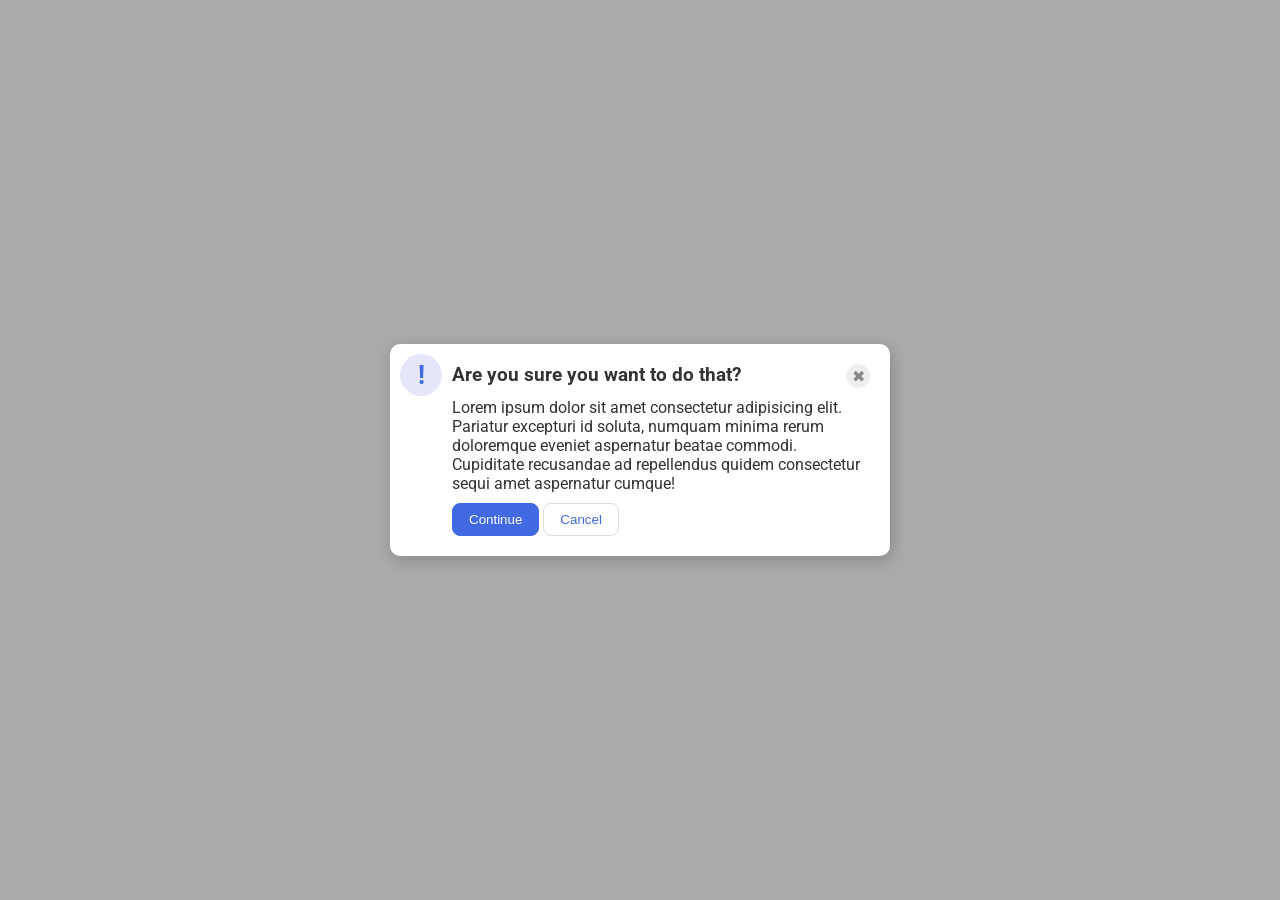
<file: flex/05-flex-modal/index.html>
<!DOCTYPE html>
<html lang="en">
  <head>
    <meta charset="UTF-8">
    <meta http-equiv="X-UA-Compatible" content="IE=edge">
    <meta name="viewport" content="width=device-width, initial-scale=1.0">
    <link rel="stylesheet" href="style.css">
    <title>Modal</title>
  </head>
  <body>
    <div class="modal">
        <div class="icon">!</div>
       
        <div class="paragraph-container">
          <div class="header-container">
          <h3 class="header">Are you sure you want to do that?</h3>
          <button class="close-button">✖</button>
        </div>
        
        
      <div class="text">Lorem ipsum dolor sit amet consectetur adipisicing elit. Pariatur excepturi id soluta, numquam minima rerum doloremque eveniet aspernatur beatae commodi. Cupiditate recusandae ad repellendus quidem consectetur sequi amet aspernatur cumque!</div>
      <div class="button-container">
      <button class="continue">Continue</button>
      <button class="cancel">Cancel</button>
    </div>
    </div>

  </div>
  </body>
</html>
</file>
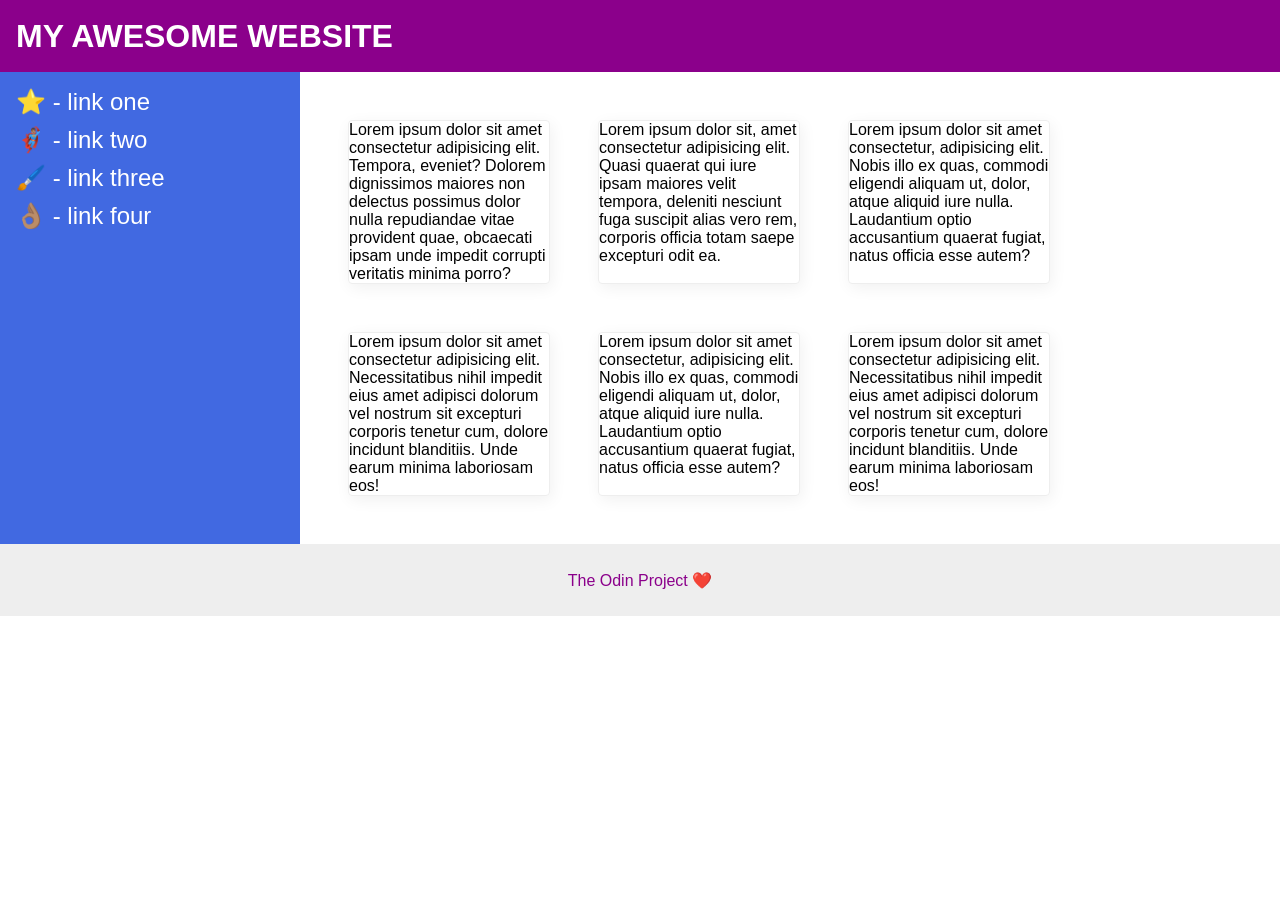
<file: flex/07-flex-layout-2/index.html>
<!DOCTYPE html>
<html lang="en">
  <head>
    <meta charset="UTF-8">
    <meta http-equiv="X-UA-Compatible" content="IE=edge">
    <meta name="viewport" content="width=device-width, initial-scale=1.0">
    <title>The Holy Grail</title>
    <link rel="stylesheet" href="style.css">
  </head>
  <body>
    <div class="header">
      MY AWESOME WEBSITE
    </div>
    
    <div class="container">
      <div class="sidebar">
        <ul>
          <li><a href="#">⭐ - link one</a></li>
          <li><a href="#">🦸🏽‍♂️ - link two</a></li>
          <li><a href="#">🖌️ - link three</a></li>
          <li><a href="#">👌🏽 - link four</a></li>
        </ul>
      </div>

      <div class="card-container">
        <div class="card">Lorem ipsum dolor sit amet consectetur adipisicing elit. Tempora, eveniet? Dolorem dignissimos maiores non delectus possimus dolor nulla repudiandae vitae provident quae, obcaecati ipsam unde impedit corrupti veritatis minima porro?</div>
        <div class="card">Lorem ipsum dolor sit, amet consectetur adipisicing elit. Quasi quaerat qui iure ipsam maiores velit tempora, deleniti nesciunt fuga suscipit alias vero rem, corporis officia totam saepe excepturi odit ea.</div>
        <div class="card">Lorem ipsum dolor sit amet consectetur, adipisicing elit. Nobis illo ex quas, commodi eligendi aliquam ut, dolor, atque aliquid iure nulla. Laudantium optio accusantium quaerat fugiat, natus officia esse autem?</div>
        <div class="card">Lorem ipsum dolor sit amet consectetur adipisicing elit. Necessitatibus nihil impedit eius amet adipisci dolorum vel nostrum sit excepturi corporis tenetur cum, dolore incidunt blanditiis. Unde earum minima laboriosam eos!</div>
        <div class="card">Lorem ipsum dolor sit amet consectetur, adipisicing elit. Nobis illo ex quas, commodi eligendi aliquam ut, dolor, atque aliquid iure nulla. Laudantium optio accusantium quaerat fugiat, natus officia esse autem?</div>
        <div class="card">Lorem ipsum dolor sit amet consectetur adipisicing elit. Necessitatibus nihil impedit eius amet adipisci dolorum vel nostrum sit excepturi corporis tenetur cum, dolore incidunt blanditiis. Unde earum minima laboriosam eos!</div>
      </div>
    </div>

    <div class="footer">
      The Odin Project ❤️
    </div>
  </body>
</html>
</file>
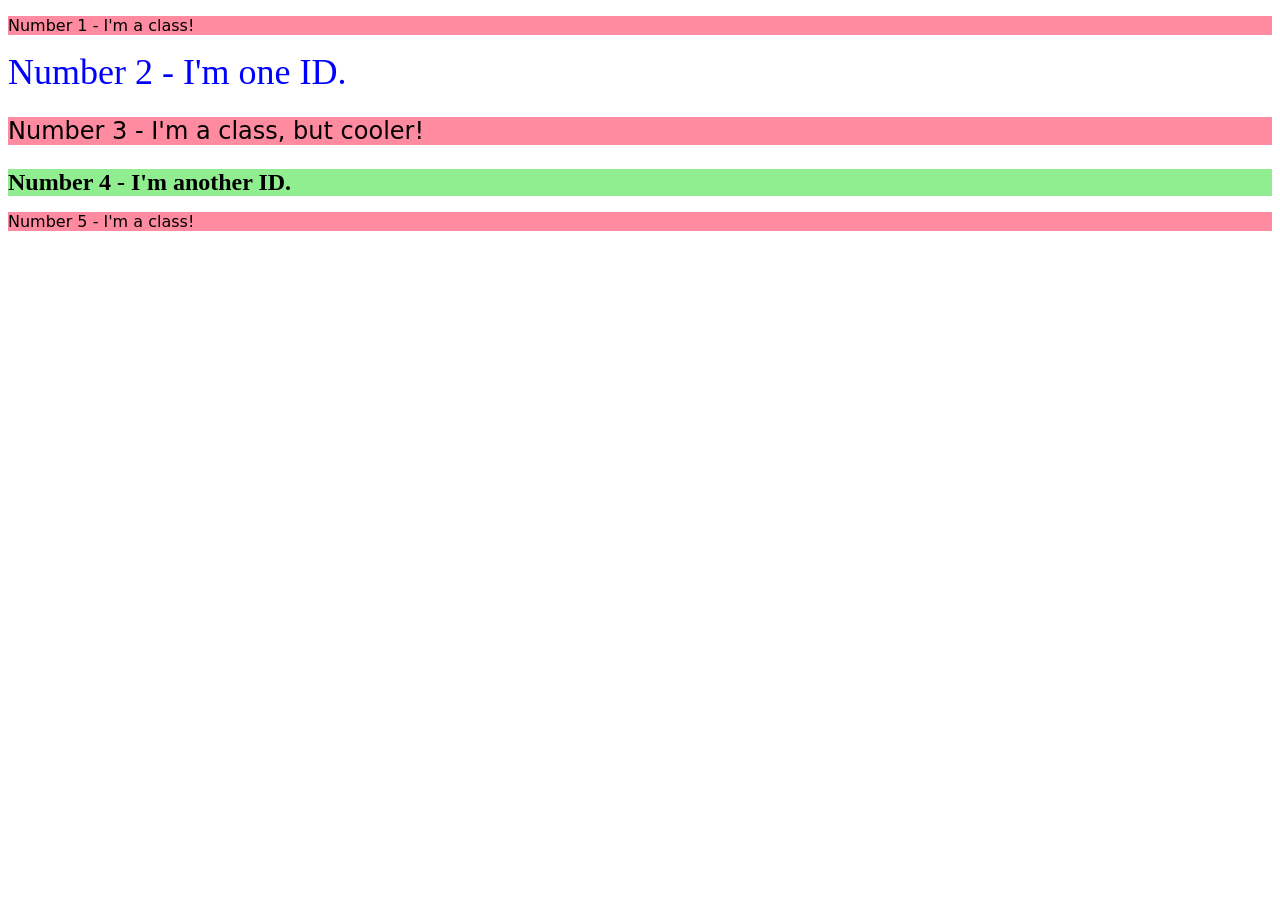
<file: foundations/02-class-id-selectors/index.html>
<!DOCTYPE html>
<html lang="en">
  <head>
    <meta charset="UTF-8">
    <meta http-equiv="X-UA-Compatible" content="IE=edge">
    <meta name="viewport" content="width=device-width, initial-scale=1.0">
    <title>Class and ID Selectors</title>
    <link rel="stylesheet" href="style.css">
  </head>
  <body>
    <p class="odd-paragraph">Number 1 - I'm a class!</p>
    <div id="paragraph-2">Number 2 - I'm one ID.</div>
    <p class="odd-paragraph paragraph-3">Number 3 - I'm a class, but cooler!</p>
    <div id="paragraph-4" class="paragraph-3">Number 4 - I'm another ID.</div>
    <p class="odd-paragraph">Number 5 - I'm a class!</p>
  </body>
</html>
</file>
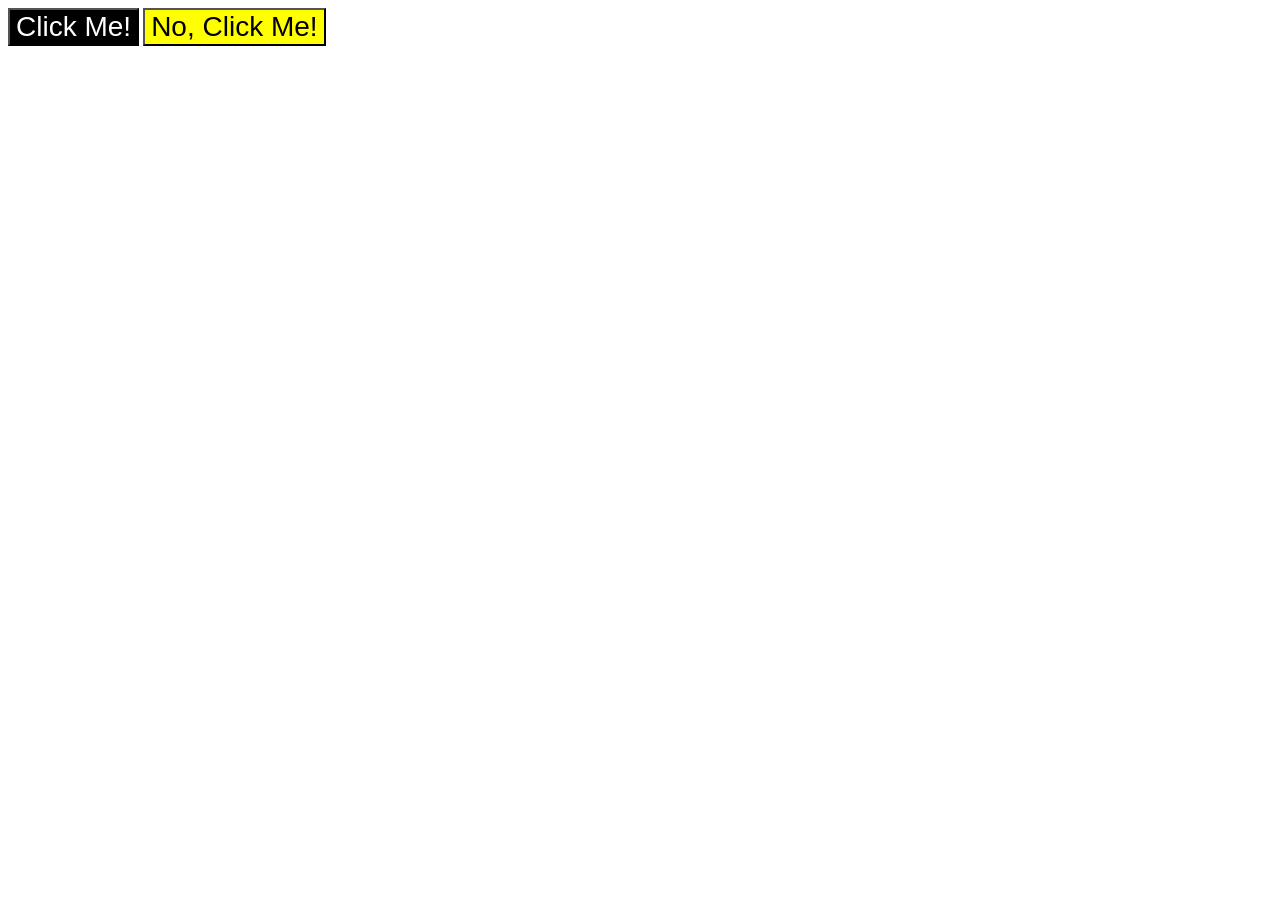
<file: foundations/03-grouping-selectors/index.html>
<!DOCTYPE html>
<html lang="en">
  <head>
    <meta charset="UTF-8">
    <meta http-equiv="X-UA-Compatible" content="IE=edge">
    <meta name="viewport" content="width=device-width, initial-scale=1.0">
    <title>Grouping Selectors</title>
    <link rel="stylesheet" href="style.css">
  </head>
  <body>
    <button class="one">Click Me!</button>
    <button class="two">No, Click Me!</button>
  </body>
</html>
</file>
<file: flex/05-flex-modal/style.css>
@import url('https://fonts.googleapis.com/css2?family=Roboto:wght@400;700&display=swap');

html, body {
  height: 100%;
}

body {
  font-family: Roboto, sans-serif;
  margin: 0;
  background: #aaa;
  color: #333;
  /* I'll give you this one for free lol */
  display: flex;
  align-items: center;
  justify-content: center;
}

.modal {
  background: white;
  width: 480px;
  border-radius: 10px;
  box-shadow: 2px 4px 16px rgba(0,0,0,.2);
  display: flex;
  /* flex-direction: column; */
  /* flex-wrap: wrap;
  justify-content: center;
  align-items: center; */
  padding: 10px;
  justify-content: space-around;
  
  
}

.icon {
  color: royalblue;
  font-size: 26px;
  font-weight: 700;
  background: lavender;
  width: 42px;
  height: 42px;
  border-radius: 50%;
  display: flex;
  align-items: center;
  justify-content: center;
  flex-shrink: 0;
  


}

.close-button {
  background: #eee;
  border-radius: 50%;
  color: #888;
  font-weight: 400;
  font-size: 16px;
  height: 24px;
  width: 24px;
  display: flex;
  align-items: center;
  justify-content: center;
  border: 1px solid #eee;
  padding: 0;
  flex-shrink: 0;
}

button {
  cursor: pointer;
  padding: 8px 16px;
  border-radius: 8px;
}

button.continue {
  background: royalblue;
  border: 1px solid royalblue;
  color: white;
}

button.cancel {
  background: white;
  border: 1px solid #ddd;
  color: royalblue;
}

.text{
 
}

.paragraph-container{
  display: flex;
  flex-direction: column;
  gap: 10px;
  padding: 10px;
  
 
}

.header-container{
  display: flex;
  justify-content: space-between;
}

.header{
  margin: 0;
}
</file>
<file: flex/07-flex-layout-2/style.css>
body {
  font-family: -apple-system, BlinkMacSystemFont, 'Segoe UI', Roboto, Oxygen, Ubuntu, Cantarell, 'Open Sans', 'Helvetica Neue', sans-serif;
  margin: 0;
  min-height: 100vh;
}

.header {
  height: 72px;
  background: darkmagenta;
  color: white;
  font-size: 32px;
  font-weight: 900;
  padding-left: 16px;
  display: flex;
  align-items: center;
  

}

.footer {
  height: 72px;
  background: #eee;
  color: darkmagenta;
  display: flex;
  align-items: center;
  justify-content: center;
}

.sidebar {
  width: 300px;
  background: royalblue;
  box-sizing: border-box;
  flex-shrink: 0;
  padding: 16px;
  
}

.card {
  border: 1px solid #eee;
  box-shadow: 2px 4px 16px rgba(0,0,0,.06);
  border-radius: 4px;
  max-width: 200px;
  max-height: 200px;
}

.container{
  display: flex;
}

.card-container{
  display: flex;
  flex-wrap: wrap;
  gap: 48px;
  padding: 48px;


}

ul{
  list-style: none;
  margin: 0;
  padding: 0px;
  display: flex;
  flex-direction: column;
  gap: 10px;
}

a{
  text-decoration: none;
  color: white;
  font-size: 24px;
}
</file>
<file: foundations/02-class-id-selectors/style.css>
.odd-paragraph{
    background-color: #ff8ba0;
    font-family: Verdana, "DejaVu Sans", sans-serif;
}

#paragraph-2 {
color: hsl(240, 100%, 50%);
font-size: 36px;
}

#paragraph-4 {
    background-color: rgb(144, 238, 144);
    font-weight: bold;
}

.paragraph-3{
    font-size: 24px;
}
</file>
<file: foundations/03-grouping-selectors/style.css>
.one,
.two{
    font-size: 28px;
    font-family: "Helvetica","Times New Roman","sans-serif";
}

.one{
    background-color: hwb(0 0% 100%);
    color: #ffffff;
}

.two{
    background-color: rgb(255, 255, 0);
}
</file>
